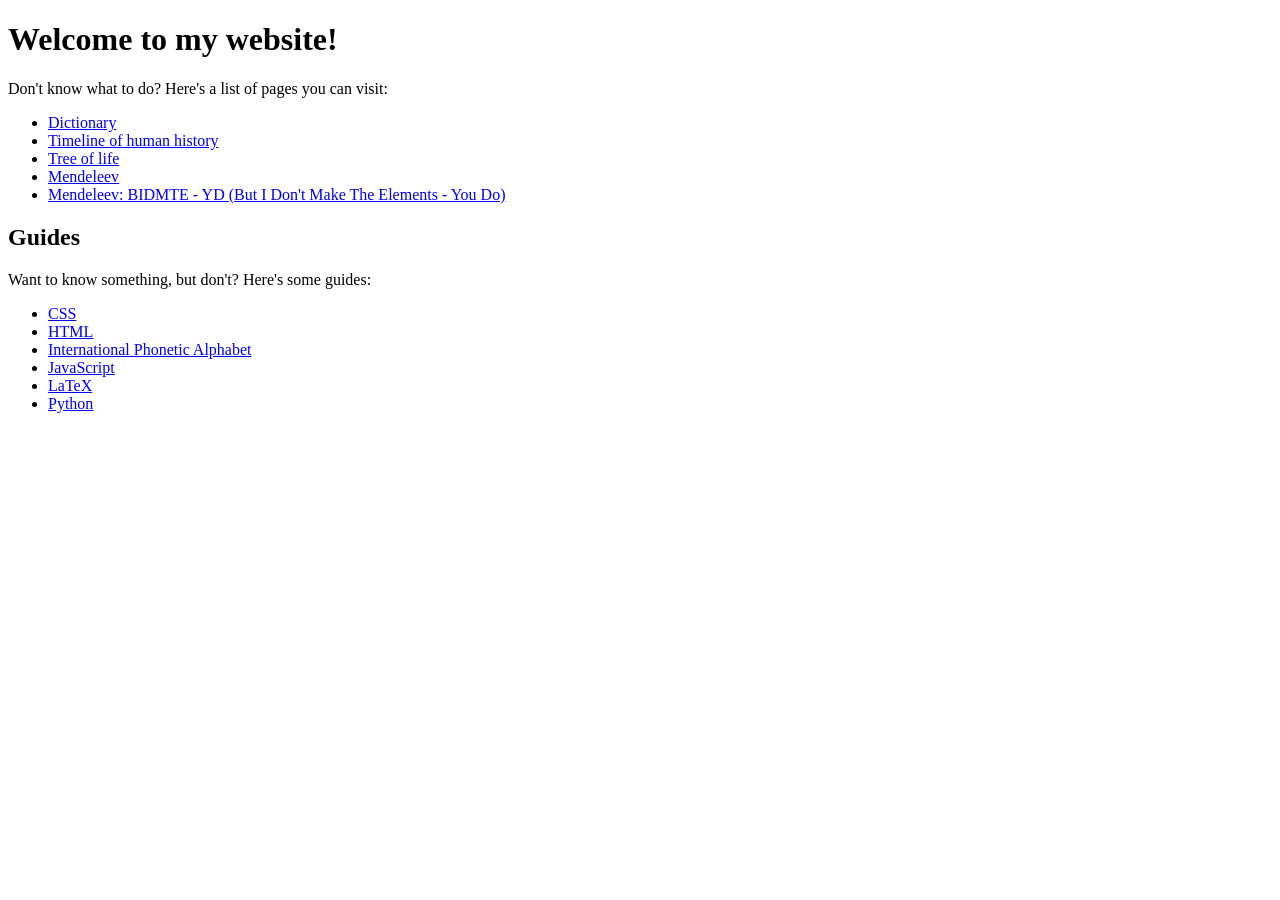
<file: index.html>
<!doctype html>
<html lang="en">
  <head>
    <link href="styles/style.css" rel="stylesheet">
    <title>Home</title>
    <meta charset="UTF-8">
  </head>
  <body>
    <h1>Welcome to my website!</h1>
    Don't know what to do? Here's a list of pages you can visit:
    <ul>
      <li><a href="dictionary.html">Dictionary</a></li>
      <li><a href="world-timeline.html">Timeline of human history</a></li>
      <li><a href="tree-of-life.html">Tree of life</a></li>
      <li><a href="mendeleev.html">Mendeleev</a></li>
      <li><a href="mendeleev-bidmte-yd.html">Mendeleev: BIDMTE - YD (But I Don't Make The Elements - You Do)</a></li>
    </ul>
    <h2>Guides</h2>
    Want to know something, but don't? Here's some guides:
    <ul>
      <li><a href="css-guide.html">CSS</a></li>
      <li><a href="html-guide.html">HTML</a></li>
      <li><a href="ipa-guide.html">International Phonetic Alphabet</a></li>
      <li><a href="js-guide.html">JavaScript</a></li>
      <li><a href="latex-guide.html">LaTeX</a></li>
      <li><a href="python-guide.html">Python</a></li>
    </ul>
  </body>
</html>
</file>
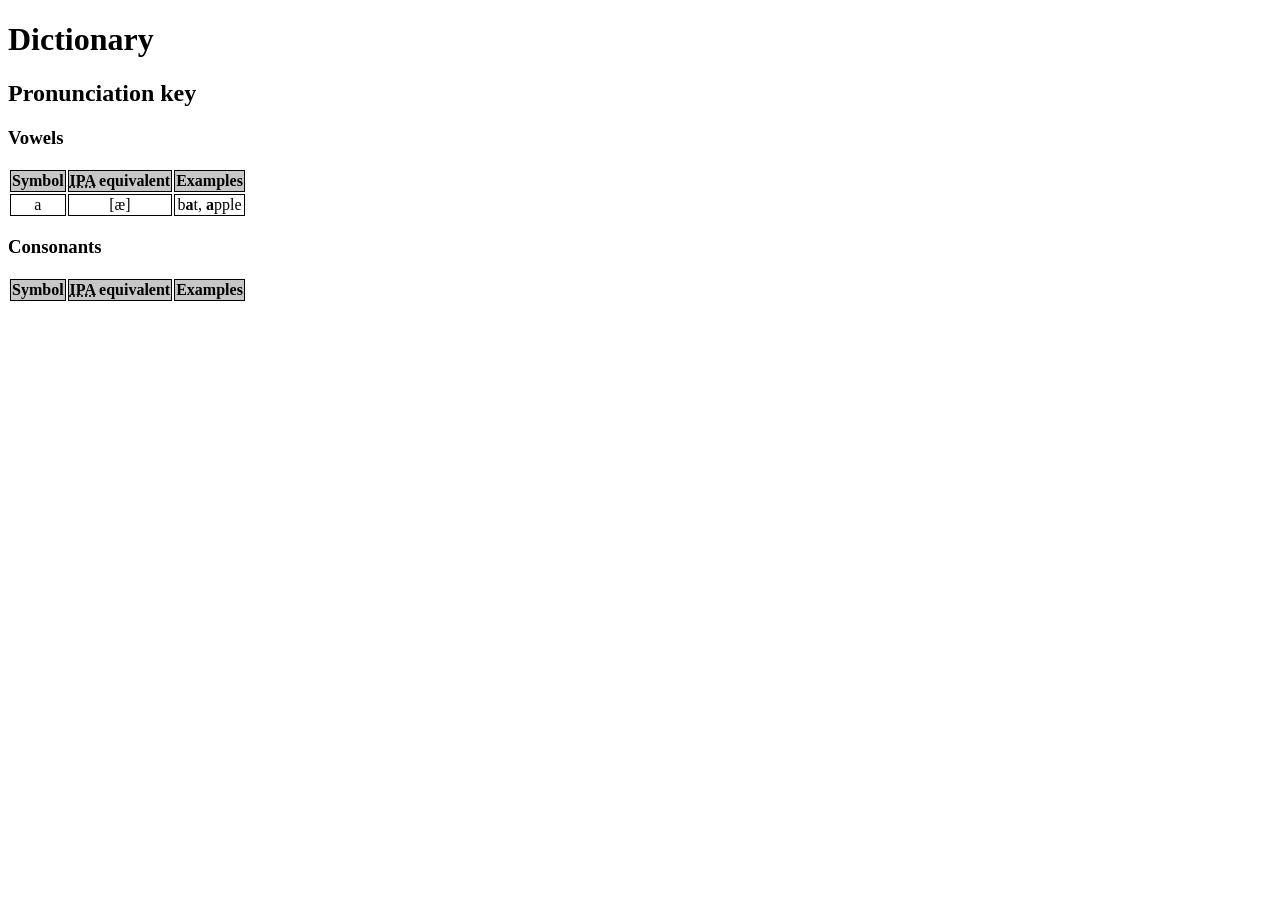
<file: Dictionary.html>
<!doctype html>
<html lang="en">
    <head>
        <title>Dictionary</title>
        <meta charset="UTF-8">
        <style>
            th {
                background-color: #c7c7c7;
            }
            th, td {
                border: 1px solid;
            }
            td {
                text-align: center;
            }
            th.corner {
                background-color: #9e9e9e;
            }
            abbr {
                cursor: help;
            }
        </style>
    </head>
    <body>
        <h1>Dictionary</h1>
        <h2>Pronunciation key</h2>
        <h3>Vowels</h3>
        <table>
            <thead>
                <th>Symbol</th>
                <th><abbr title="International Phonetic Alphabet">IPA</abbr> equivalent</th>
                <th>Examples</th>
            </thead>
            <tbody>
                <td>a</td>
                <td>[&aelig;]</td>
                <td>b<b>a</b>t, <b>a</b>pple</td>
            </tbody>
        </table>
        <h3>Consonants</h3>
        <table>
            <thead>
                <th>Symbol</th>
                <th><abbr title="International Phonetic Alphabet">IPA</abbr> equivalent</th>
                <th>Examples</th>
            </thead>
        </table>
    </body>
</html>
</file>
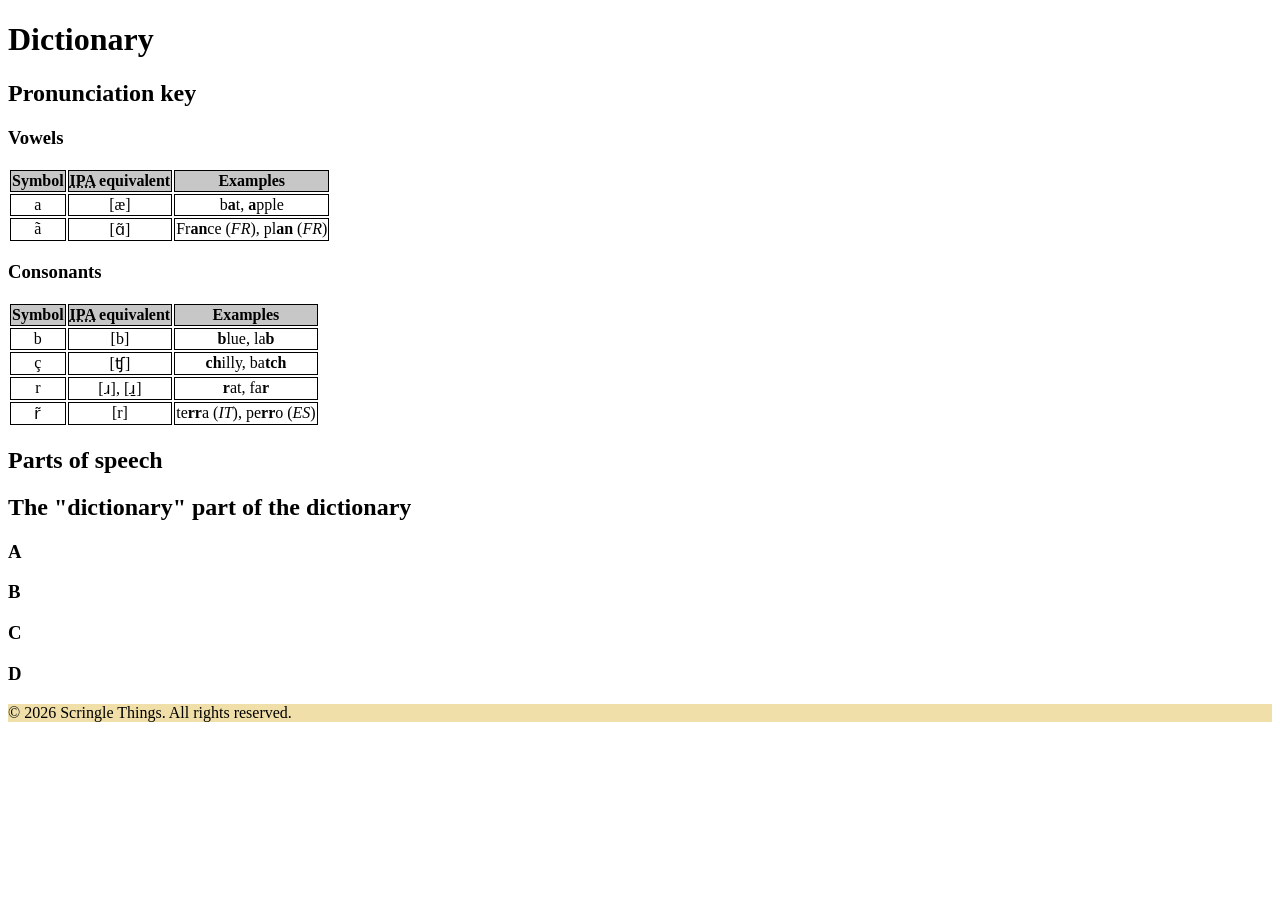
<file: dictionary.html>
<!doctype html>
<html lang="en">
    <head>
        <link href="styles/style.css" rel="stylesheet">
        <title>Dictionary</title>
        <meta charset="UTF-8">
        <script src="scripts/templates.js" defer></script>
    </head>
    <body>
        <h1>Dictionary</h1>
        <h2>Pronunciation key</h2>
        <h3>Vowels</h3>
        <table>
            <thead>
                <tr>
                    <th>Symbol</th>
                    <th><abbr title="International Phonetic Alphabet">IPA</abbr> equivalent</th>
                    <th>Examples</th>
                </tr>
            </thead>
            <tbody>
                <tr>
                    <td>a</td>
                    <td><span class="ipa_brackets">&aelig;</span></td>
                    <td>b<b>a</b>t, <b>a</b>pple</td>
                </tr>
                <tr>
                    <td>ã</td>
                    <td><span class="ipa_brackets">&#593;&#771;</span></td>
                    <td><span lang="fr">Fr<b>an</b>ce</span> (<i>FR</i>), <span lang="fr">pl<b>an</b></span> (<i>FR</i>)</td>
                </tr>
            </tbody>
        </table>
        <h3>Consonants</h3>
        <table>
            <thead>
                <th>Symbol</th>
                <th><abbr title="International Phonetic Alphabet">IPA</abbr> equivalent</th>
                <th>Examples</th>
            </thead>
            <tbody>
                <tr>
                    <td>b</td>
                    <td><span class="ipa_brackets">b</span></td>
                    <td><b>b</b>lue, la<b>b</b></td>
                </tr>
                <tr>
                    <td>&ccedil;</td>
                    <td><span class="ipa_brackets">&#679;</span></td>
                    <td><b>ch</b>illy, ba<b>tch</b></td>
                </tr>
                <tr>
                    <td>r</td>
                    <td><span class="ipa_brackets">&#633;</span>, <span class="ipa_brackets">&#633;&#x331;</span></td>
                    <td><b>r</b>at, fa<b>r</b></td>
                </tr>
                <tr>
                    <td>r&#771;</td>
                    <td><span class="ipa_brackets">r</span></td>
                    <td><span lang="it">te<b>rr</b>a (<i>IT</i>), <span lang="es">pe<b>rr</b>o</span> (<i>ES</i>)</td>
                </tr>
            </tbody>
        </table>
        <h2>Parts of speech</h2>
        <h2>The "dictionary" part of the dictionary</h2>
        <h3>A</h3>
        <h3>B</h3>
        <h3>C</h3>
        <h3>D</h3>
        <const-footer></const-footer>
    </body>
</html>
</file>
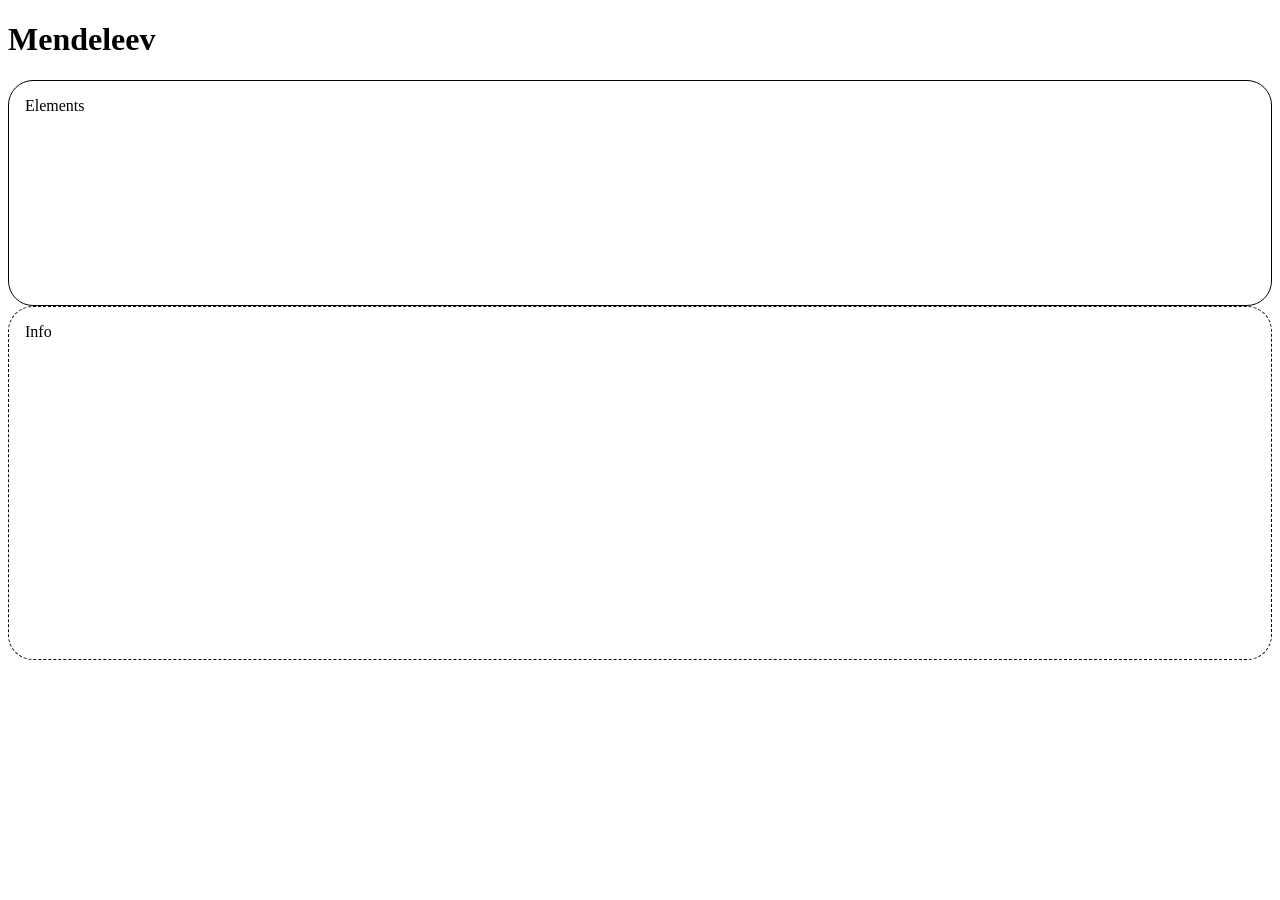
<file: mendeleev.html>
<!doctype html>
<html lang="en">
  <head>
    <link href="styles/style.css" rel="stylesheet">
    <title>Mendeleev</title>
    <meta charset="UTF-8">
    <style>
      #elements {
        border: 1px solid;
        padding: 1em;
        border-radius: 25px;
        overflow: auto;
        height: 12em
      }
      #info {
        border: 1px dashed;
        padding: 1em;
        border-radius: 25px;
        height: 20em;
        overflow: auto;
      }
    </style>
  </head>
  <body>
    <h1>Mendeleev</h1>
    <div id="elements">Elements <br>
      <svg>
        <script href="scripts/mendeleev.js"></script>
      </svg>
    </div>
    <div id="info">Info</div>
  </body>
</html>
</file>
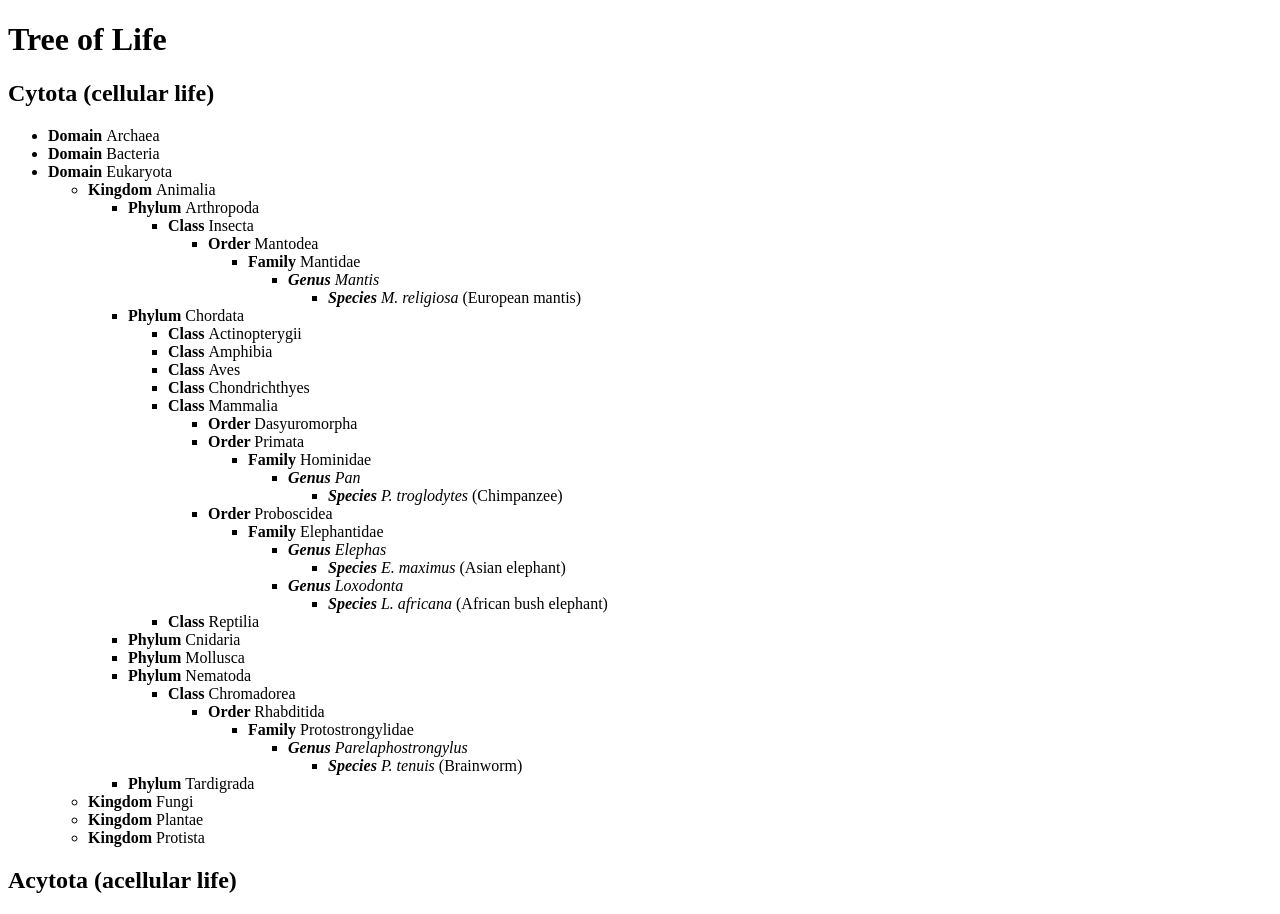
<file: tree-of-life.html>
<!doctype html>
<html lang="en">
  <head>
    <title>Tree of life</title>
    <meta charset="UTF-8">
    <link href="styles/style.css" rel="stylesheet">
    <link href="styles/tol.css" rel="stylesheet">
  </head>
  <body>
    <h1>Tree of Life</h1>
    <h2>Cytota (cellular life)</h2>
    <ul>
      <li><span class="domain">Archaea</span></li>
      <li><span class="domain">Bacteria</span></li>
      <li><span class="domain">Eukaryota</span><ul>
        <li><span class="kingdom">Animalia</span><ul>
          <li><span class="phylum">Arthropoda</span><ul>
            <li><span class="class">Insecta</span><ul>
              <li><span class="order">Mantodea</span><ul>
                <li><span class="family">Mantidae</span><ul>
                  <li><span class="genus">Mantis</span><ul>
                    <li><span class="species">M. religiosa</span> (European mantis)</li>
                  </ul></li>
                </ul></li>
              </ul></li>
            </ul></li>
          </ul></li>
          <li><span class="phylum">Chordata</span><ul>
            <li><span class="class">Actinopterygii</span></li>
            <li><span class="class">Amphibia</span></li>
            <li><span class="class">Aves</span></li>
            <li><span class="class">Chondrichthyes</span></li>
            <li><span class="class">Mammalia</span><ul>
              <li><span class="order">Dasyuromorpha</span></li>
              <li><span class="order">Primata</span><ul>
                <li><span class="family">Hominidae</span><ul>
                  <li><span class="genus">Pan</span><ul>
                    <li><span class="species">P. troglodytes</span> (Chimpanzee)</li>
                  </ul></li>
                </ul></li>
              </ul></li>
              <li><span class="order">Proboscidea</span><ul>
                <li><span class="family">Elephantidae</span><ul>
                  <li><span class="genus">Elephas</span><ul>
                    <li><span class="species">E. maximus</span> (Asian elephant)</li>
                  </ul></li>
                  <li><span class="genus">Loxodonta</span><ul>
                    <li><span class="species">L. africana</span> (African bush elephant)</li>
                  </ul></li>
                </ul></li>
              </ul></li>
            </ul></li>
            <li><span class="class">Reptilia</span></li>
          </ul></li>
          <li><span class="phylum">Cnidaria</span></li>
          <li><span class="phylum">Mollusca</span></li>
          <li><span class="phylum">Nematoda</span><ul>
            <li><span class="class">Chromadorea</span><ul>
              <li><span class="order">Rhabditida</span><ul>
                <li><span class="family">Protostrongylidae</span><ul>
                  <li><span class="genus">Parelaphostrongylus</span><ul>
                    <li><span class="species">P. tenuis</span> (Brainworm)</li>
                  </ul></li>
                </ul></li>
              </ul></li>
            </ul></li>
          </ul></li>
          <li><span class="phylum">Tardigrada</span></li>
        </ul></li>
        <li><span class="kingdom">Fungi</span></li>
        <li><span class="kingdom">Plantae</span></li>
        <li><span class="kingdom">Protista</span></li>
      </ul>
      </li>
    </ul>
    <h2>Acytota (acellular life)</h3>
  </body>
</html>
</file>
<file: styles/style.css>
body {
  font-family: "Trebuchet MS";
}
h1, h2 {
  font-family: "Georgia";
}
typo {
  text-decoration: wavy overline red;
}
th, td {
  border: 1px solid;
}
td {
  text-align: center;
}
th {
  background-color: #c7c7c7;
}
th.corner {
  background-color: #9e9e9e;
}
table.infobox {
  float: left;
  border-collapse: collapse;
}
.ipa_brackets::before {
  content: "[";
}
.ipa_brackets::after {
  content: "]";
}
.ipa_slash::before {
  content: "/";
}
.ipa_slash::after {
  content: "/";
}
.ipa_braces::before {
  content: "\{";
}
.ipa_braces::after {
  content: "\}";
}
.ipa_parens::before {
  content: "\(";
}
.ipa_parens::after {
  content: "\)";
}
pre {
  background-color: #dedede;
  font-family: "Courier New";
}
footer {
  background-color: #f0dfa8;
}
abbr {
  cursor: help;
}
</file>
<file: styles/tol.css>
span.domain::before {
  content: "Domain ";
  font-weight: bold;
}
span.kingdom::before {
  content: "Kingdom ";
  font-weight: bold;
}
span.phylum::before {
  content: "Phylum ";
  font-weight: bold;
}
span.class::before {
  content: "Class ";
  font-weight: bold;
}
span.order::before {
  content: "Order ";
  font-weight: bold;
}
span.family::before {
  content: "Family ";
  font-weight: bold;
}
span.genus::before {
  content: "Genus ";
  font-weight: bold;
}
span.genus {
  font-style: italic;
}
span.species::before {
  content: "Species ";
  font-weight: bold;
}
span.species {
  font-style: italic;
}
</file>
